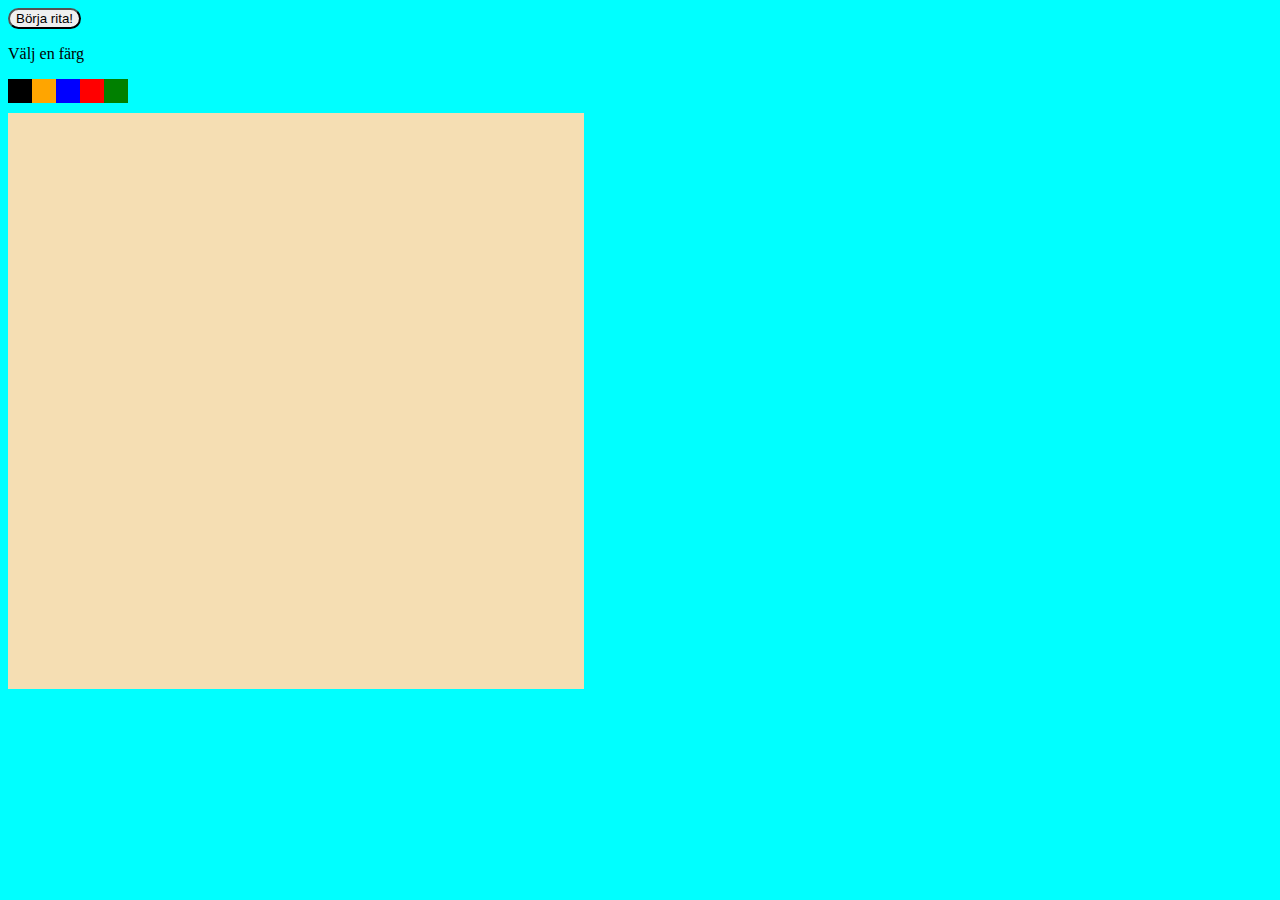
<file: Kodstuga1/paint.html>
<!DOCTYPE html>
<html lang="en">
<head>
    <meta charset="UTF-8">
    <meta http-equiv="X-UA-Compatible" content="IE=edge">
    <meta name="viewport" content="width=device-width, initial-scale=1.0">
    <title>Testsida</title>
    <link rel="stylesheet" href="style.css">
    <script src="paint.js"></script>
</head>
<body>
    <button id="knapp">Börja rita!</button>
    <p>Välj en färg</p>
    <div id="colors">
        <div class="cell" style="background-color: black;"></div>
        <div class="cell" style="background-color: orange;"></div>
        <div class="cell" style="background-color: blue;"></div>
        <div class="cell" style="background-color: red;"></div>
        <div class="cell" style="background-color: green;"></div>
    </div>
    <div id="canvas"></div>
</body>
</html>
</file>
<file: Kodstuga1/style.css>
body {
    background-color: aqua;
    font-family: cursive;
}

button {
    border-radius: 2cm;
}

button:hover {
    transform: scale(2);
}

.image {
    height: 8cm;
    border-radius: 5px;
    border: crimson;
}

.header {
    display: flex;
    flex-direction: row;
    justify-content: space-between;
}

.canvas {
    display: flex;
    flex-direction: column;
}

.row {
    display: flex;
    flex-direction: row;
}

.cell {
    width: 24px;
    height: 24px;
    background-color: wheat;
}

#colors {
    display: flex;
    flex-direction: row;
    margin-top: 10px;
    margin-bottom: 10px;
}
</file>
